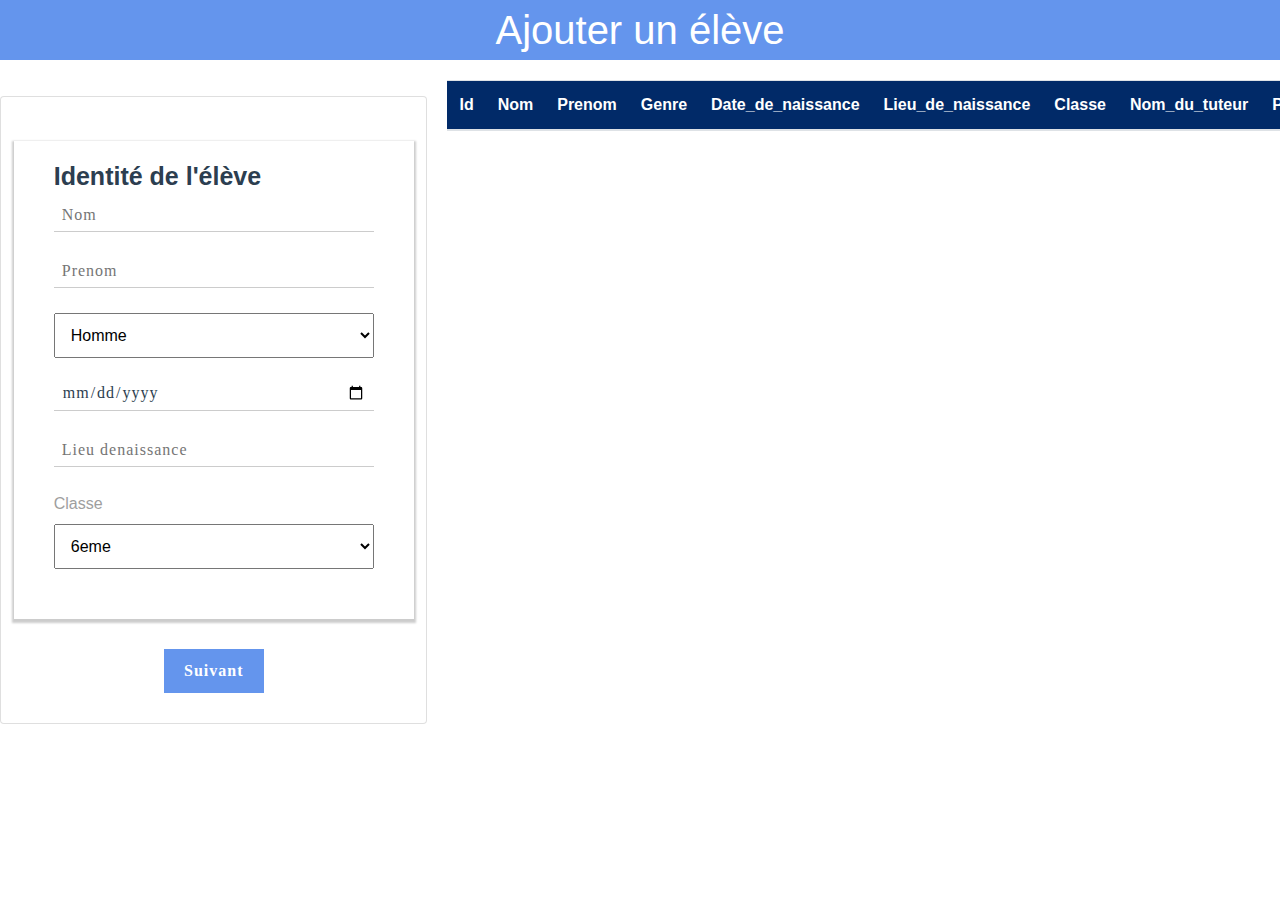
<file: index.html>
<!DOCTYPE html>
<html lang="en">

<head>
    <meta charset="UTF-8">
    <meta http-equiv="X-UA-Compatible" content="IE=edge">
    <meta name="viewport" content="width=device-width, initial-scale=1.0">
    <link rel="stylesheet" href="./stule.css">
    <link rel="stylesheet" href="./bootstrap.min.css">
    <link rel="stylesheet" href="./bootstrap.bundle.min.js">
    <link rel="stylesheet" href="./font-awesome.css">
    <title>Enregistrement d'élèves</title>
</head>

<body>
    <h1 style="text-align: center; margin-bottom: 20px;" class="h1">Ajouter un élève</h1>
    <div class="parent ">


        <div class="cote1">
            <div class="card px-0 pt-4 pb-0 mt-3 mb-3">

                <div class="row">
                    <div class="col-md-12 mx-0">
                        <form id="msform">

                            <!-- fieldsets -->
                            <fieldset id="one" class="">
                                <div class="form-card">
                                    <h2 class="fs-title">Identité de l'élève</h2>
                                    <input type="text" name="email" placeholder="Nom" id="nom" required/>
                                    <input type="text" name="uname" placeholder="Prenom" id="prenom" required/>
                                    <select name="" id="sel">
                                        <option value="Homme">Homme</option>
                                        <option value="Femme">Femme</option>
                                    </select>
                                    <input type="date" name="cpwd" placeholder="Confirm Password" id="nais" required/>
                                    <input type="text" name="cpwd" placeholder="Lieu denaissance " id="lieu" required/>
                                    <label for="classe">Classe</label><br>
                                    <select name="" id="classe">
                                        <option value="4eme" selected>6eme</option>
                                        <option value="5eme">5eme</option>
                                        <option value="4eme">4eme</option>
                                        <option value="3eme">3eme</option>

                                    </select>
                                </div>
                                <input type="button" name="next" class="next action-button" value="Suivant" id="step1" />
                            </fieldset>
                            <fieldset id="two" class="none">
                                <div class="form-card">
                                    <h2 class="fs-title">Identité du tuteur</h2>
                                    <input type="text" name="fname" placeholder="nom_parent" id="nom_parent" required/>
                                    <input type="text" name="lname" placeholder="prenom_parent" id="prenom_parent" required/>
                                    <input type="text" name="lname" placeholder="profession" id="profession" required/>
                                    <input type="tel" name=" phno " placeholder="Téléphone " id="telephone" required/>
                                    <input type="email " name="phno_2 " placeholder="Email du tuteur" id="email_tuteur" required/>
                                </div>
                                <input type="button " name="previous " class="previous action-button-previous " value="Précédent " id="prec" />
                                <button class="btn btn-success " id="step2">Enregistrer</button>
                            </fieldset>



                        </form>
                    </div>
                </div>
            </div>

        </div>


        <div class="cont2 cote2 ">
            <table class="table ">
                <thead style="background-color: rgb(1, 42, 104); color:white;">
                    <tr>
                        <th scope="col">Id</th>
                        <th scope="col">Nom</th>
                        <th scope="col">Prenom</th>
                        <th scope="col">Genre</th>
                        <th scope="col">Date_de_naissance</th>
                        <th scope="col">Lieu_de_naissance</th>
                        <th scope="col">Classe</th>
                        <th scope="col">Nom_du_tuteur</th>
                        <th scope="col">Prenom_du_tuteur</th>
                        <th scope="col">Professio</th>
                        <th scope="col">Téléphone</th>
                        <th scope="col">Email</th>


                    </tr>
                </thead>
                <tbody id="corps">
                    <!-- <tr>
                        <th scope="row ">1</th>
                        <td>Nkenke Eyebe</td>
                        <td> Samuel</td>
                        <td>Homme</td>
                        <td>27 Octobre</td>
                        <td>Franceville</td>
                        <td>4eme</td>
                        <td>Eyebe Vincent</td>

                    </tr> -->



                </tbody>
            </table>

        </div>
    </div>


    <script src="./index.js "></script>
    <script src="./js.js "></script>
</body>

</html>
</file>
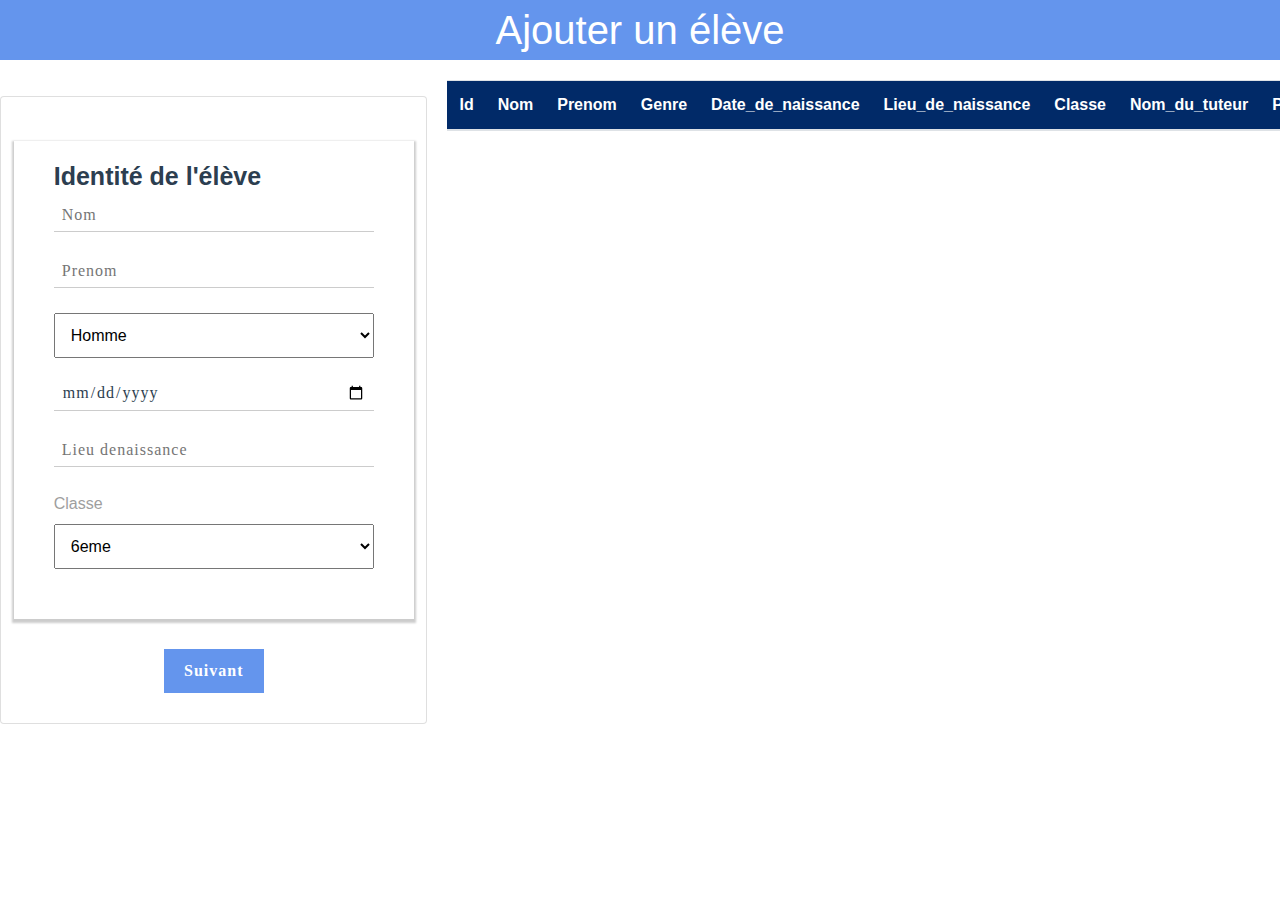
<file: index copy.html>
<!DOCTYPE html>
<html lang="en">

<head>
    <meta charset="UTF-8">
    <meta http-equiv="X-UA-Compatible" content="IE=edge">
    <meta name="viewport" content="width=device-width, initial-scale=1.0">
    <link rel="stylesheet" href="./stule.css">
    <link rel="stylesheet" href="./bootstrap.min.css">
    <link rel="stylesheet" href="./bootstrap.bundle.min.js">
    <link rel="stylesheet" href="./font-awesome.css">
    <title>Document</title>
</head>

<body>
    <h1 style="text-align: center; margin-bottom: 20px;" class="h1">Ajouter un élève</h1>
    <div class="parent ">


        <div class="cote1">
            <div class="card px-0 pt-4 pb-0 mt-3 mb-3">

                <div class="row">
                    <div class="col-md-12 mx-0">
                        <form id="msform">

                            <!-- fieldsets -->
                            <fieldset id="one" class="">
                                <div class="form-card">
                                    <h2 class="fs-title">Identité de l'élève</h2>
                                    <input type="text" name="email" placeholder="Nom" id="nom" />
                                    <input type="text" name="uname" placeholder="Prenom" id="prenom" />
                                    <select name="" id="sel">
                                        <option value="Homme">Homme</option>
                                        <option value="Femme">Femme</option>
                                    </select>
                                    <input type="date" name="cpwd" placeholder="Confirm Password" id="nais" />
                                    <input type="text" name="cpwd" placeholder="Lieu denaissance " id="lieu" />
                                    <label for="classe">Classe</label><br>
                                    <select name="" id="classe">
                                        <option value="4eme" selected>6eme</option>
                                        <option value="5eme">5eme</option>
                                        <option value="4eme">4eme</option>
                                        <option value="3eme">3eme</option>

                                    </select>
                                </div>
                                <input type="button" name="next" class="next action-button" value="Suivant" id="step1" />
                            </fieldset>
                            <fieldset id="two" class="none">
                                <div class="form-card">
                                    <h2 class="fs-title">Identité du tuteur</h2>
                                    <input type="text" name="fname" placeholder="nom_parent" id="nom_parent" />
                                    <input type="text" name="lname" placeholder="prenom_parent" id="prenom_parent" />
                                    <input type="text" name="lname" placeholder="profession" id="profession" />
                                    <input type="tel" name=" phno " placeholder="Téléphone " id="telephone" />
                                    <input type="email " name="phno_2 " placeholder="Email du tuteur" id="email_tuteur" />
                                </div>
                                <input type="button " name="previous " class="previous action-button-previous " value="Précédent " id="prec" />
                                <button class="btn btn-success " id="step2">Enregistrer</button>
                            </fieldset>



                        </form>
                    </div>
                </div>
            </div>

        </div>


        <div class="cont2 cote2 ">
            <table class="table ">
                <thead style="background-color: rgb(1, 42, 104); color:white;">
                    <tr>
                        <th scope="col">Id</th>
                        <th scope="col">Nom</th>
                        <th scope="col">Prenom</th>
                        <th scope="col">Genre</th>
                        <th scope="col">Date_de_naissance</th>
                        <th scope="col">Lieu_de_naissance</th>
                        <th scope="col">Classe</th>
                        <th scope="col">Nom_du_tuteur</th>
                        <th scope="col">Prenom_du_tuteur</th>
                        <th scope="col">Professio</th>
                        <th scope="col">Téléphone</th>
                        <th scope="col">Email</th>


                    </tr>
                </thead>
                <tbody id="corps">
                    <!-- <tr>
                        <th scope="row ">1</th>
                        <td>Nkenke Eyebe</td>
                        <td> Samuel</td>
                        <td>Homme</td>
                        <td>27 Octobre</td>
                        <td>Franceville</td>
                        <td>4eme</td>
                        <td>Eyebe Vincent</td>

                    </tr> -->



                </tbody>
            </table>

        </div>
    </div>


    <script src="./index.js "></script>
    <script src="./js.js "></script>
</body>

</html>
</file>
<file: stule.css>
* {
    margin: 0;
    padding: 0;
}

html {
    height: 100%;
}

body {
    /* background: url('./FB_IMG_15566156602213319.jpg'); */
}


/*Background color*/

#grad1 {
    background-color: #9C27B0;
    background-image: linear-gradient(120deg, #FF4081, #81D4FA);
}


/*form styles*/

#msform {
    text-align: center;
    position: relative;
    margin-top: 20px;
}

#msform fieldset .form-card {
    background: white;
    border: 0 none;
    border-radius: 0px;
    box-shadow: 0 2px 2px 2px rgba(0, 0, 0, 0.2);
    padding: 20px 40px 30px 40px;
    box-sizing: border-box;
    width: 94%;
    margin: 0 3% 20px 3%;
    /*stacking fieldsets above each other*/
    position: relative;
}

#msform fieldset {
    background: white;
    border: 0 none;
    border-radius: 0.5rem;
    box-sizing: border-box;
    width: 100%;
    margin: 0;
    padding-bottom: 20px;
    /*stacking fieldsets above each other*/
    position: relative;
}


/*Hide all except first fieldset*/

#msform fieldset .form-card {
    text-align: left;
    color: #9E9E9E;
}

#msform input,
#msform textarea {
    padding: 0px 8px 4px 8px;
    border: none;
    border-bottom: 1px solid #ccc;
    border-radius: 0px;
    margin-bottom: 25px;
    margin-top: 2px;
    width: 100%;
    box-sizing: border-box;
    font-family: montserrat;
    color: #2C3E50;
    font-size: 16px;
    letter-spacing: 1px;
}

#msform input:focus,
#msform textarea:focus {
    -moz-box-shadow: none !important;
    -webkit-box-shadow: none !important;
    box-shadow: none !important;
    border: none;
    font-weight: bold;
    border-bottom: 2px solid cornflowerblue;
    outline-width: 0;
}


/*Blue Buttons*/

#msform .action-button {
    width: 100px;
    background: cornflowerblue;
    font-weight: bold;
    color: white;
    border: 0 none;
    border-radius: 0px;
    cursor: pointer;
    padding: 10px 5px;
    margin: 10px 5px;
}

#msform .action-button:hover,
#msform .action-button:focus {
    box-shadow: 0 0 0 2px white, 0 0 0 3px cornflowerblue;
}


/*Previous Buttons*/

#msform .action-button-previous {
    width: 100px;
    background: #616161;
    font-weight: bold;
    color: white;
    border: 0 none;
    border-radius: 0px;
    cursor: pointer;
    padding: 10px 5px;
    margin: 10px 5px;
}

#msform .action-button-previous:hover,
#msform .action-button-previous:focus {
    box-shadow: 0 0 0 2px white, 0 0 0 3px #616161;
}


/*Dropdown List Exp Date*/

select.list-dt {
    border: none;
    outline: 0;
    border-bottom: 1px solid #ccc;
    padding: 2px 5px 3px 5px;
    margin: 2px;
}

select.list-dt:focus {
    border-bottom: 2px solid cornflowerblue;
}


/*The background card*/

.card {
    z-index: 0;
    border: none;
    border-radius: 0.5rem;
    position: relative;
}


/*FieldSet headings*/

.fs-title {
    font-size: 25px;
    color: #2C3E50;
    margin-bottom: 10px;
    font-weight: bold;
    text-align: left;
}


/*progressbar*/

#progressbar {
    margin-bottom: 30px;
    overflow: hidden;
    color: lightgrey;
}

#progressbar .active {
    color: #000000;
}

#progressbar li {
    list-style-type: none;
    font-size: 12px;
    width: 25%;
    float: left;
    position: relative;
}


/*Icons in the ProgressBar*/

#progressbar #account:before {
    font-family: FontAwesome;
    content: "\f023";
}

#progressbar #personal:before {
    font-family: FontAwesome;
    content: "\f007";
}

#progressbar #payment:before {
    font-family: FontAwesome;
    content: "\f09d";
}

#progressbar #confirm:before {
    font-family: FontAwesome;
    content: "\f00c";
}


/*ProgressBar before any progress*/

#progressbar li:before {
    width: 50px;
    height: 50px;
    line-height: 45px;
    display: block;
    font-size: 18px;
    color: #ffffff;
    background: lightgray;
    border-radius: 50%;
    margin: 0 auto 10px auto;
    padding: 2px;
}


/*ProgressBar connectors*/

#progressbar li:after {
    content: '';
    width: 100%;
    height: 2px;
    background: lightgray;
    position: absolute;
    left: 0;
    top: 25px;
    z-index: -1;
}


/*Color number of the step and the connector before it*/

#progressbar li.active:before,
#progressbar li.active:after {
    background: cornflowerblue;
}


/*Imaged Radio Buttons*/

.radio-group {
    position: relative;
    margin-bottom: 25px;
}

.radio {
    display: inline-block;
    width: 204;
    height: 104;
    border-radius: 0;
    background: lightblue;
    box-shadow: 0 2px 2px 2px rgba(0, 0, 0, 0.2);
    box-sizing: border-box;
    cursor: pointer;
    margin: 8px 2px;
}

.radio:hover {
    box-shadow: 2px 2px 2px 2px rgba(0, 0, 0, 0.3);
}

.radio.selected {
    box-shadow: 1px 1px 2px 2px rgba(0, 0, 0, 0.1);
}


/*Fit image in bootstrap div*/

.fit-image {
    width: 100%;
    object-fit: cover;
}

#sel,
#classe {
    width: 100%;
    padding: 12px;
    margin-bottom: 20px;
    outline-color: cornflowerblue;
}

.parent {
    display: flex !important;
    gap: 20px;
}

.cote1 {
    width: 50% !important;
}

.cote2 {
    overflow: auto;
}

.none {
    display: none !important;
}

h1 {
    background-color: cornflowerblue;
    color: white;
    padding: 6px;
}
</file>
